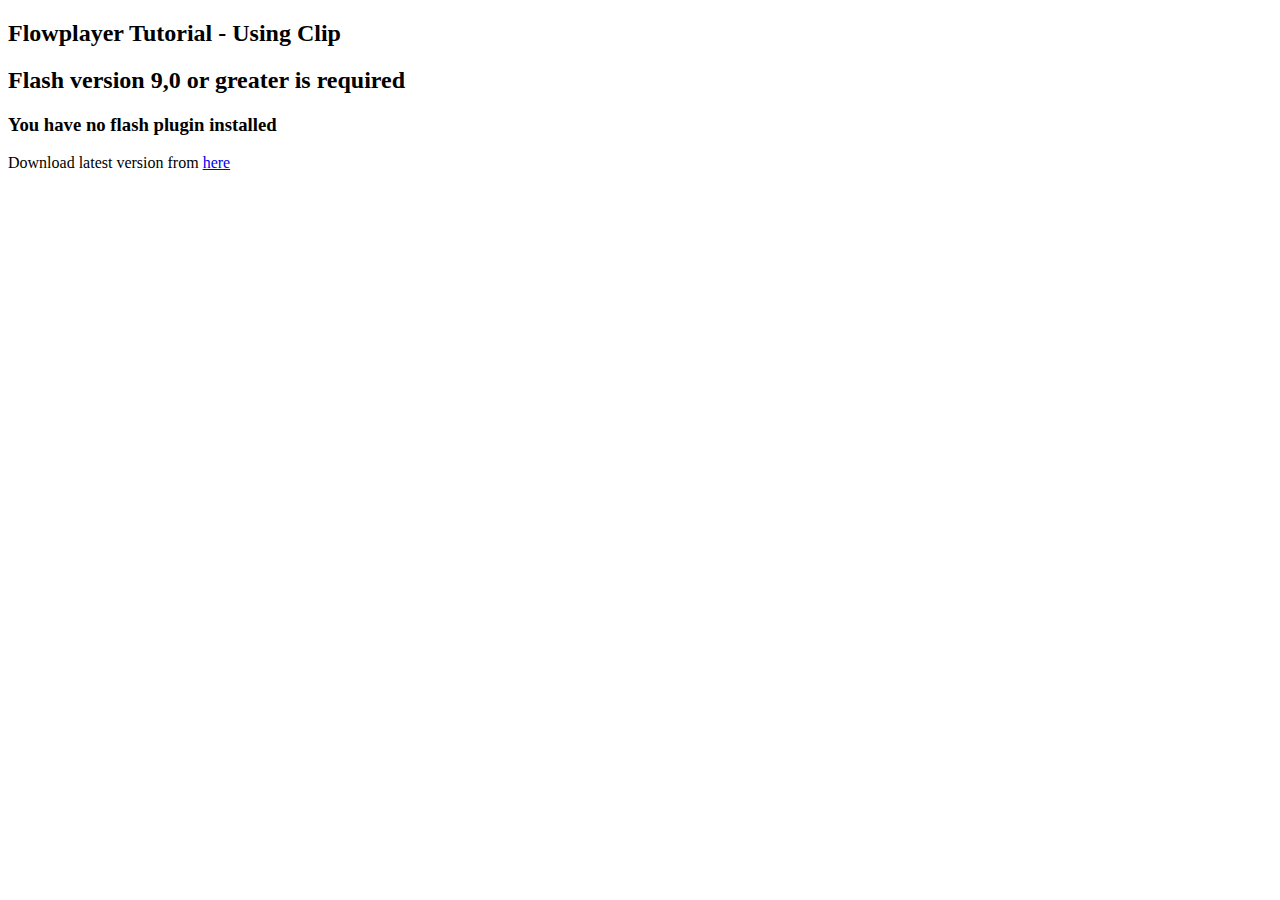
<file: src/main/webapp/resources/flowplayer/clip.html>
<!DOCTYPE HTML PUBLIC "-//W3C//DTD HTML 4.01//EN">
<html>
<head>
<title>Flowplayer Tutorial - Single Player</title>
<script src="script/flowplayer-3.1.4.min.js" type="text/javascript"></script>
<style>
.player {
    display: block;
    width: 400px;
    height: 300px;
    float: left;
    margin-left: 10px;
}
</style>
</head>
<body>
    <h2>Flowplayer Tutorial - Using Clip</h2>
    
    <div style="display:block; width:400px; height:300px" id="player"></div>
   
    <script language="javascript">
        flowplayer("player", "swf/flowplayer-3.1.5.swf", {
            clip: { url: 'video/video01.flv',
                    autoPlay: false
            }    
        });
    </script>
</body>
</html>
</file>
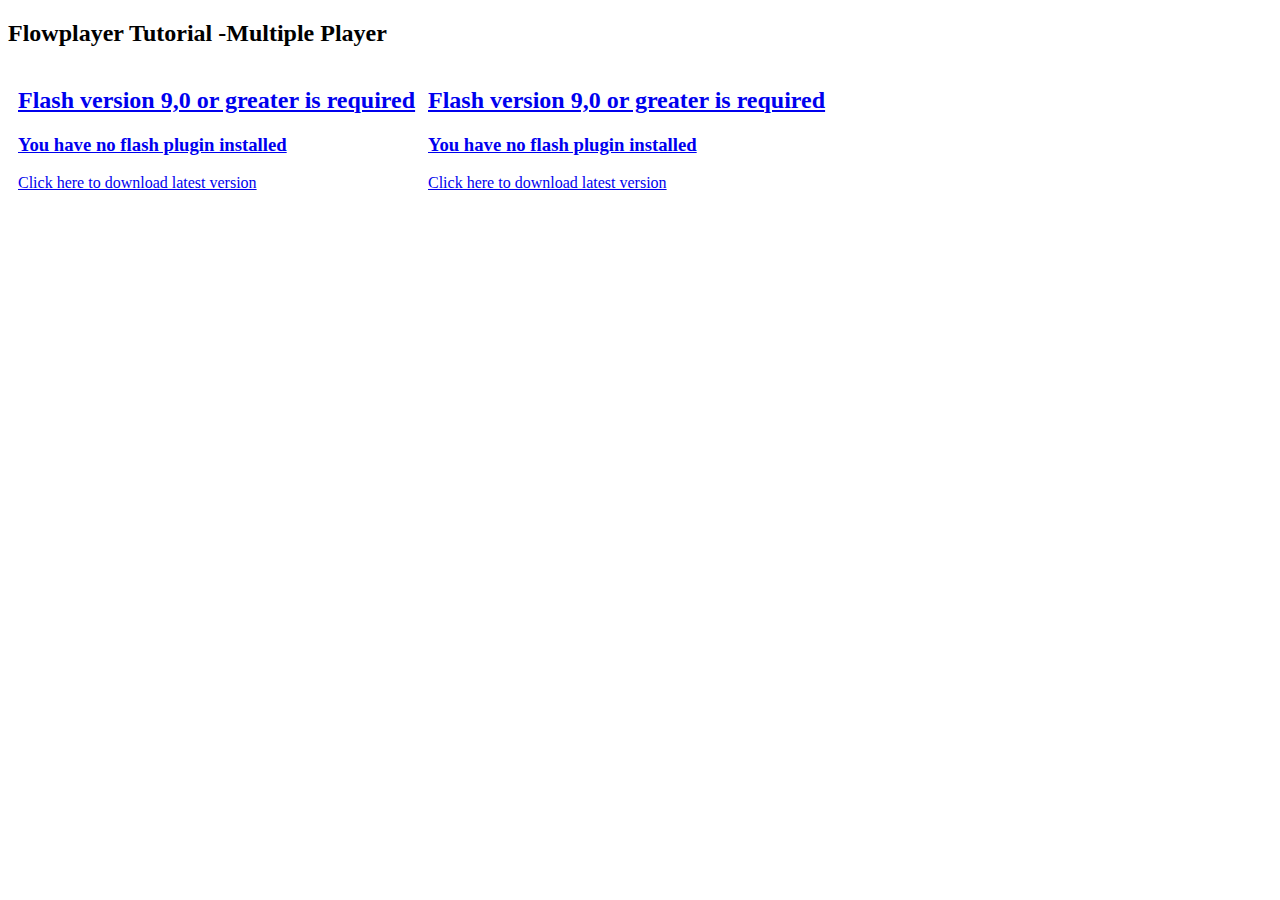
<file: src/main/webapp/resources/flowplayer/multi.html>
<!DOCTYPE HTML PUBLIC "-//W3C//DTD HTML 4.01//EN">
<html>
<head>
<title>Flowplayer Tutorial - Single Player</title>
<script src="script/flowplayer-3.1.4.min.js" type="text/javascript"></script>
<style>
.player {
    display: block;
    width: 400px;
    height: 300px;
    float: left;
    margin-left: 10px;
}
</style>
</head>
<body>
    <h2>Flowplayer Tutorial -Multiple Player</h2>
    
    <a class="player" href="video/video01.flv" style="display:block; width:400px; height:300px"></a>
    <a class="player" href="video/video02.flv" style="display:block; width:400px; height:300px" ></a>
    
    <script language="javascript">
        flowplayer("a.player", "swf/flowplayer-3.1.5.swf");
    </script>
</body>
</html>
</file>
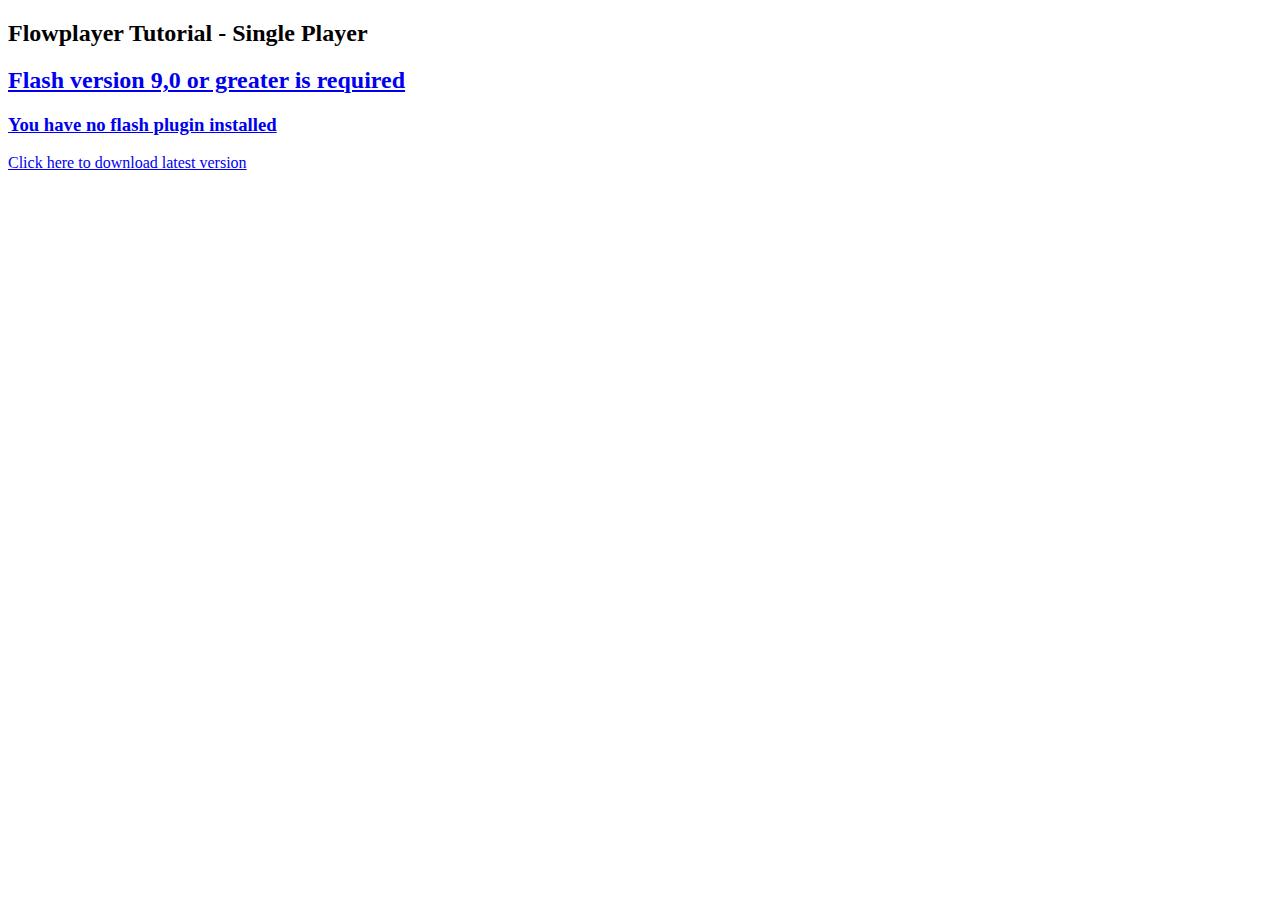
<file: src/main/webapp/resources/flowplayer/single.html>
<!DOCTYPE HTML PUBLIC "-//W3C//DTD HTML 4.01//EN">
<html>
<head>
<title>Flowplayer Tutorial - Single Player</title>
<script src="script/flowplayer-3.1.4.min.js" type="text/javascript"></script>    
</head>
<body>
    <h2>Flowplayer Tutorial - Single Player</h2>
    
    <a href="video/video01.flv" style="display:block; width:400px; height:300px" id="player"></a>
    
    <script language="javascript">
        flowplayer("player", "swf/flowplayer-3.1.5.swf");
    </script>
</body>
</html>
</file>
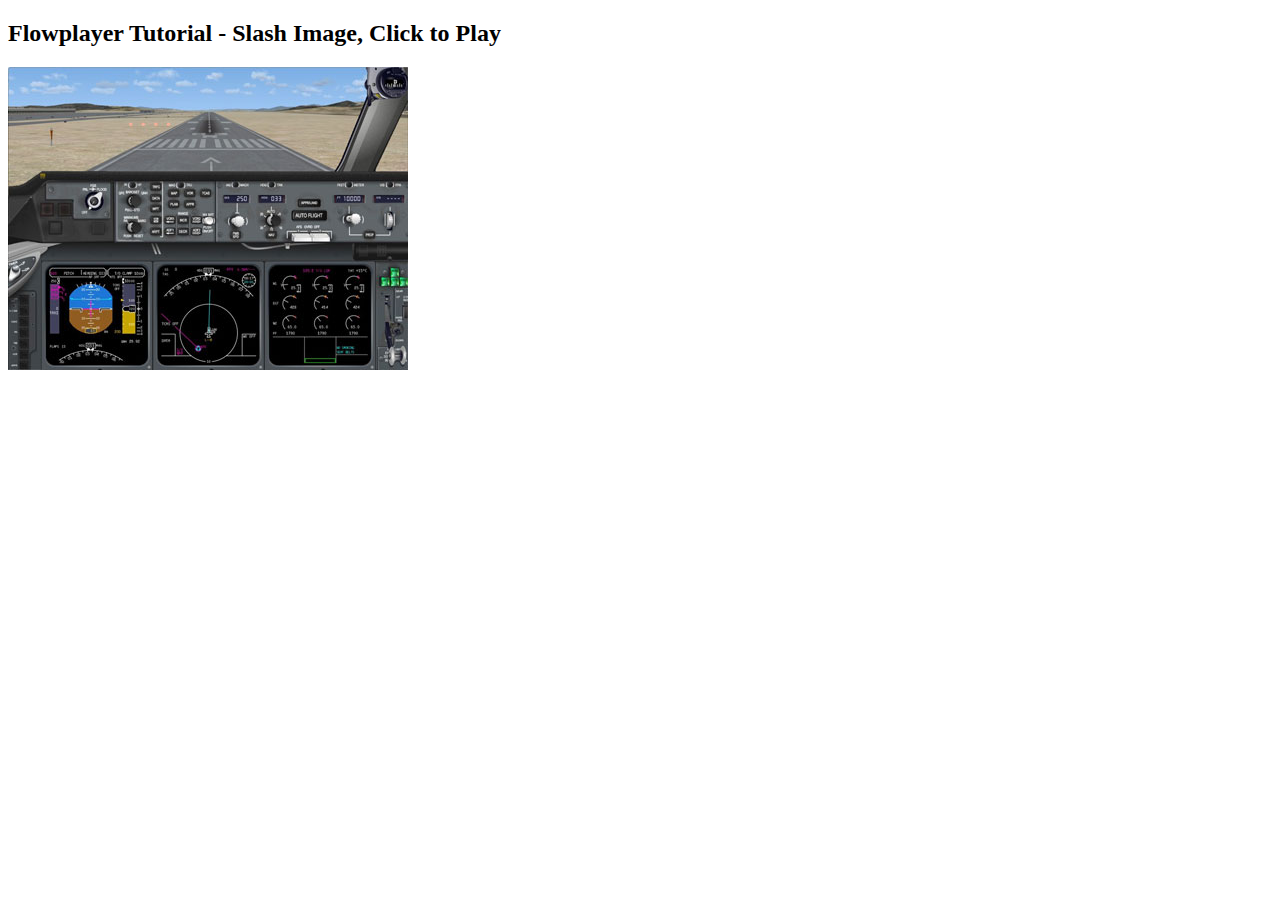
<file: src/main/webapp/resources/flowplayer/splash.html>
<!DOCTYPE HTML PUBLIC "-//W3C//DTD HTML 4.01//EN">
<html>
<head>
<title>Flowplayer Tutorial - Single Player</title>
<script src="script/flowplayer-3.1.4.min.js" type="text/javascript"></script>
<style>
.player {
    display: block;
    width: 400px;
    height: 300px;
    float: left;
    margin-left: 10px;
}
</style>
</head>
<body>
    <h2>Flowplayer Tutorial - Slash Image, Click to Play</h2>
    
    <a href="video/video01.flv" style="display:block; width:400px; height:300px" id="player">
        <img src="images/splash_01.jpg" alt="PMDG MD11 Cockpit">
    </a>
   
    
    <script language="javascript">
        flowplayer("player", "swf/flowplayer-3.1.5.swf");
    </script>
</body>
</html>
</file>
